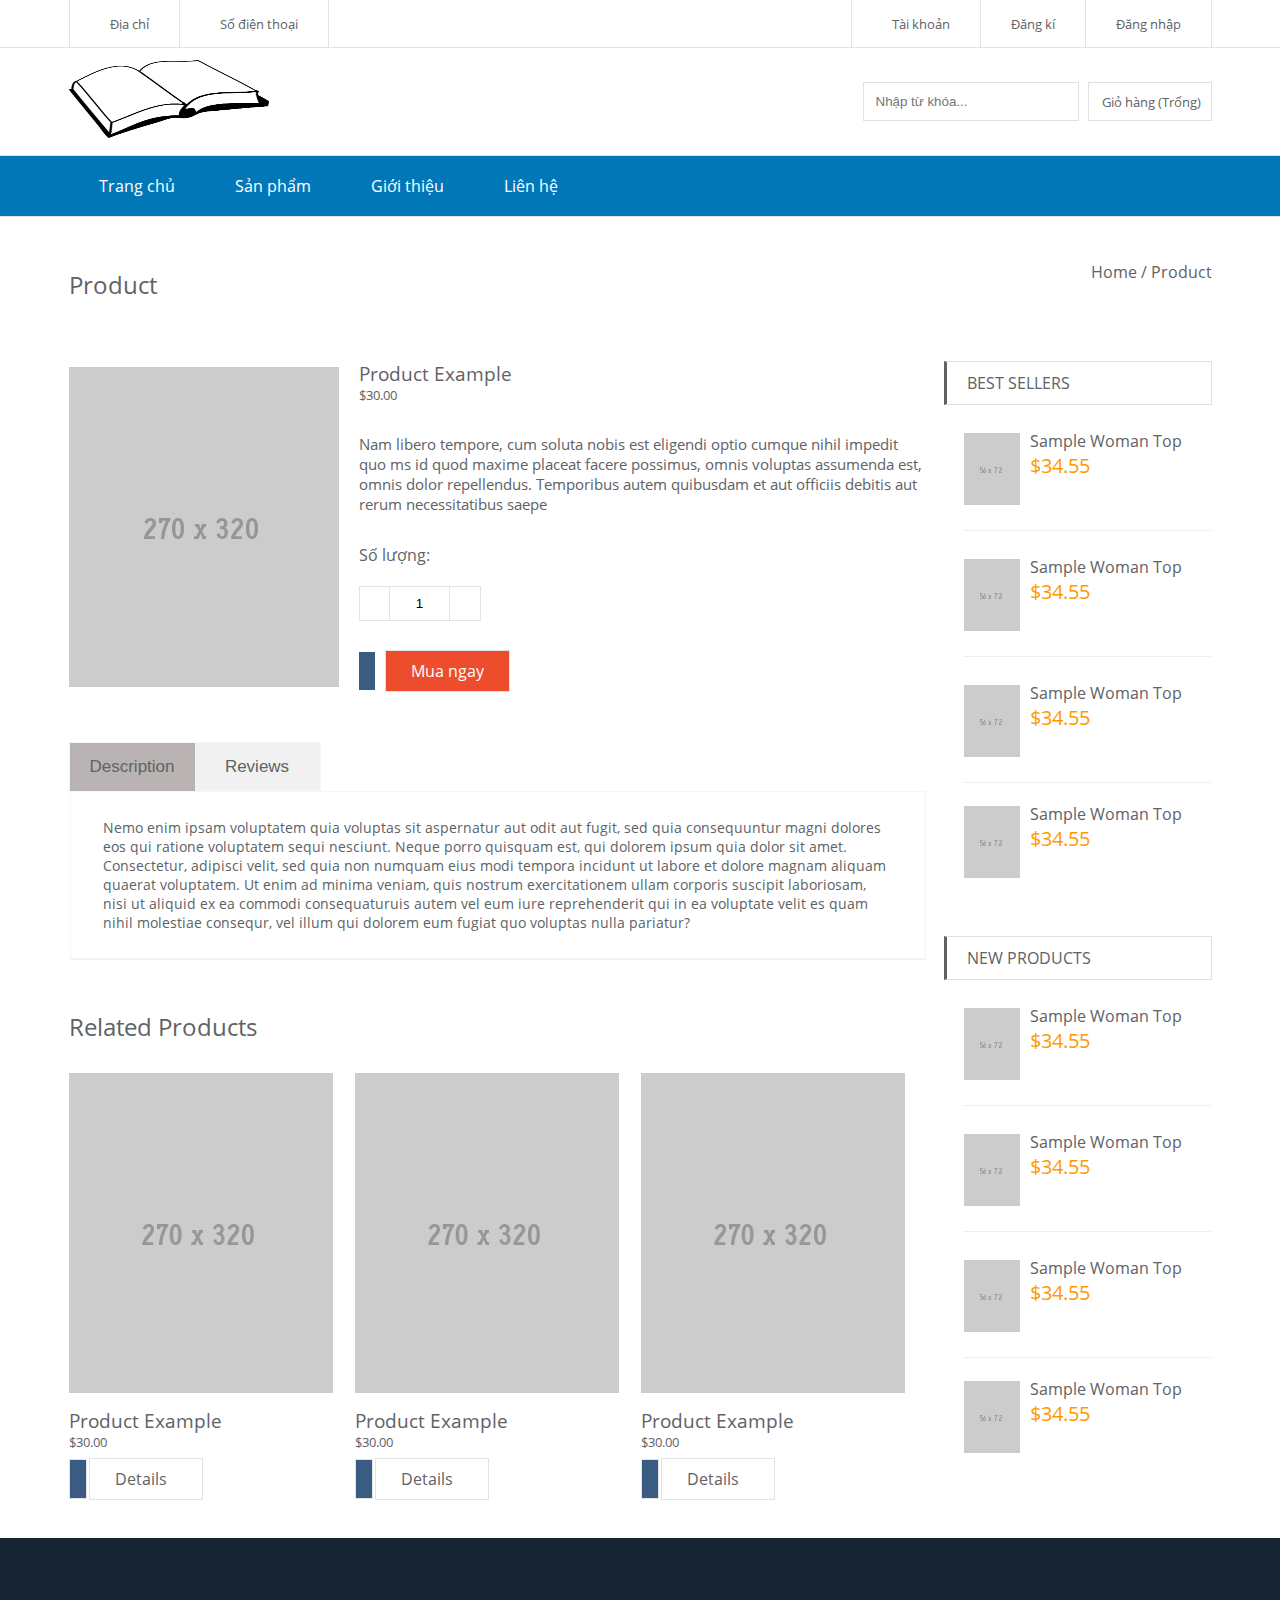
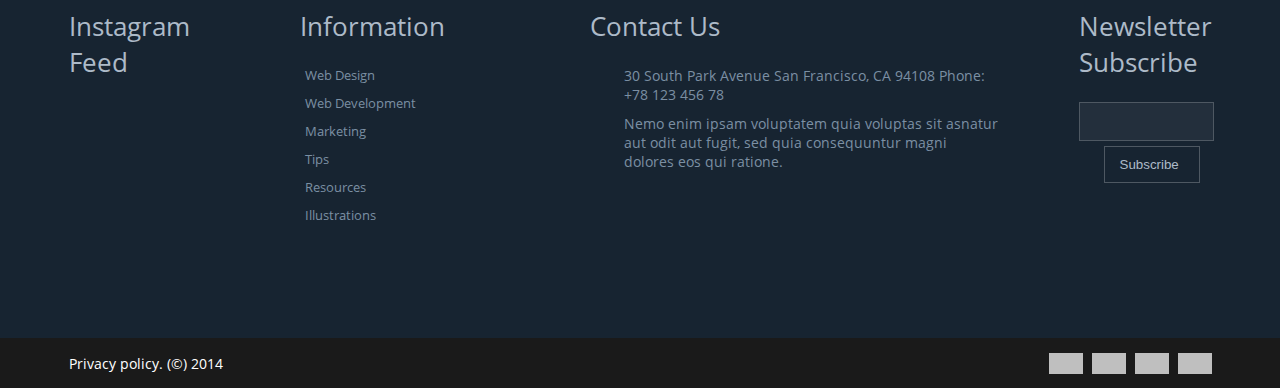
<file: HTML/detail-product.html>
<!DOCTYPE html>
<html lang="en">
<head>
	<meta charset="UTF-8">
	<title>Document</title>
	<link rel="stylesheet" href="https://use.fontawesome.com/releases/v5.7.2/css/all.css" integrity="sha384-fnmOCqbTlWIlj8LyTjo7mOUStjsKC4pOpQbqyi7RrhN7udi9RwhKkMHpvLbHG9Sr" crossorigin="anonymous">
	<link rel="stylesheet" type="text/css" href="css/detail.css">
	<script src="js/detail.js"></script>
</head>
<body>
	<div class="header">
		<div class="header-top">
			<div class="container container-flex">
				<ul class="header-contact">	
					<li>
						<a href="#">
							<i class="fas fa-home"></i>Địa chỉ
						</a>
					</li>
					<li>
						<a href="#">
								<i class="fas fa-phone"></i>Số điện thoại
						</a>
					</li>	
				</ul>
				<ul class="header-menu">
					<li>
						<a href="#">
							<i class="fas fa-user"></i>Tài khoản
						</a>
					</li>
					<li><a href="D:\Work For HTML\WebSachEnd\signup.html">Đăng kí</a></li>
					<li><a href="D:\Work For HTML\WebSachEnd\login.html">Đăng nhập</a></li>
				</ul>
			</div>	
		</div>
		<div class="header-mid">
			<div class="container container-flex">
				<div class="hero-img">
					<a href="#">
						<img src="img/book-logo.png" alt="cake">
					</a>
				</div>
				<div class="header-mid-right">
					<div class="header-mid-margin">
						<form action="/" id="form-search">
							<input type="text" placeholder="Nhập từ khóa..." id="input-search">
							<button class="fa fa-search" type="submit" id="btn-search"></button>
						</form>
					</div>
					<div class="header-mid-margin">
						<div class="cart">
							<div class="cart-item">
								<i class="fa fa-shopping-cart"></i>
								 Giỏ hàng (Trống) 
								<i class="fa fa-chevron-down"></i>
							</div>
						</div>
					</div>
				</div>
			</div>	
		</div>
		<div class="header-bottom">
				<div class="container">
					<ul class="header-nav">
						<li class="home-page"><a href="D:\Work For HTML\WebSachEnd\index.html" class="current-nav">Trang chủ</a></li>
						<li>
							<a class="current-nav" href="#">Sản phẩm</a>
							<ul class="header-sub-nav">
								<li class="sub-list">
									<a href="#">Sản phẩm 1</a>
									<ul class="sub-product">
										<li><a href="#">Sản phẩm 1.1</a></li>
										<li><a href="#">Sản phẩm 1.2</a></li>
										<li><a href="#">Sản phẩm 1.3</a></li>
									</ul>
								</li>
								<li><a href="#">Sản phẩm 2</a></li>
								<li><a href="#">Sản phẩm 3</a></li>
							</ul>
						</li>
						<li><a href="#" class="current-nav">Giới thiệu</a></li>
						<li><a href="#" class="current-nav">Liên hệ</a></li>

					</ul>
				</div>	
		</div>
	</div>
	<div class="content">
		<div class="container">
			<div class="clearfix">
				<h2 class="page-title">Product</h2>
				<ul class="page-control">
					<li class="page-control-item"><a href="#">Home</a></li>
					<li>Product</li>
				</ul>
			</div>
			<div class="product-title">
				<div class="content-left">
					<div class="product-img-price">
						<div class="img-product">
							<img src="img/product.jpg" alt="product" class="img-product">
						</div>
						<div class="title-product">
							<h3 class="product-name">Product Example</h3>	
							<h5 class="product-price">$30.00</h5>
							<p class="product-info">Nam libero tempore, cum soluta nobis est eligendi optio cumque nihil impedit quo ms id quod maxime placeat facere possimus, omnis voluptas assumenda est, omnis dolor repellendus. Temporibus autem quibusdam et aut officiis debitis aut rerum necessitatibus saepe</p>
							<p>Số lượng:</p>
							<div class="option-buy">
								<button class="button-config" id="reduce" onclick="setChange('reduce')"><i class="fas fa-minus"></i></button>
								<input type="number" value="1" id="quantity">
								<button class="button-config" id="increase" onclick="setChange('increase')"><i class="fas fa-plus"></i></button>
							</div>
							<div class="add-to-cart">
								<a href="#" class="add-item-cart-related"><i class="fa fa-shopping-cart"></i></a>
								<a href="#" class="buy-now">Mua ngay</a>
							</div>
						</div>
					</div>
					<div class="description-reviews">
						<div class="tab">
							<button class="tablinks" onclick="openAction(event, 'description')" id="defaultOpen">Description</button>
							<button class="tablinks" onclick="openAction(event, 'reviews')">Reviews</button>
						</div>

						<div id="description" class="tabcontent">
							<p>Nemo enim ipsam voluptatem quia voluptas sit aspernatur aut odit aut fugit, sed quia consequuntur magni dolores eos qui ratione voluptatem sequi nesciunt. Neque porro quisquam est, qui dolorem ipsum quia dolor sit amet.

							Consectetur, adipisci velit, sed quia non numquam eius modi tempora incidunt ut labore et dolore magnam aliquam quaerat voluptatem. Ut enim ad minima veniam, quis nostrum exercitationem ullam corporis suscipit laboriosam, nisi ut aliquid ex ea commodi consequaturuis autem vel eum iure reprehenderit qui in ea voluptate velit es quam nihil molestiae consequr, vel illum qui dolorem eum fugiat quo voluptas nulla pariatur?
							</p>
						</div>

						<div id="reviews" class="tabcontent">
							<p>No Reviews</p> 
						</div>
					</div>
					<div class="clearfix">
						<h2 class="page-title">Related Products</h2>
					</div>
					<div class="product-list">
						<div class="product-item-related">
							<a href="#"><img src="img/product.jpg" alt="product" class="img-product-related"></a>
							<div class="product-item-detail-related">
								<h3 class="product-name-related">Product Example</h3>	
								<h5 class="product-price-related">$30.00</h5>
								<div class="product-buy-detail-related">
									<a href="#" class="add-item-cart-related"><i class="fa fa-shopping-cart"></i></a>
									<a href="#" class="item-detail-related">Details<i class="fa fa-chevron-right"></i></a>
								</div>
							</div>
						</div>
						<div class="product-item-related">
							<a href="#"><img src="img/product.jpg" alt="product" class="img-product-related"></a>
							<div class="product-item-detail-related">
								<h3 class="product-name-related">Product Example</h3>	
								<h5 class="product-price-related">$30.00</h5>
								<div class="product-buy-detail-related">
									<a href="#" class="add-item-cart-related"><i class="fa fa-shopping-cart"></i></a>
									<a href="#" class="item-detail-related">Details<i class="fa fa-chevron-right"></i></a>
								</div>
							</div>
						</div>
						<div class="product-item-related">
							<a href="#"><img src="img/product.jpg" alt="product" class="img-product-related"></a>
							<div class="product-item-detail-related">
								<h3 class="product-name-related">Product Example</h3>	
								<h5 class="product-price-related">$30.00</h5>
								<div class="product-buy-detail-related">
									<a href="#" class="add-item-cart-related"><i class="fa fa-shopping-cart"></i></a>
									<a href="#" class="item-detail-related">Details<i class="fa fa-chevron-right"></i></a>
								</div>
							</div>
						</div>
					</div>
				</div>
				<div class="content-right">
					<div class="list-product">
						<h3 class="list-product-title">Best Sellers</h3>
						<div class="list-product-body">
							<div class="product-item">
								<a class="img-product-item" href="#">
									<img src="img/product-mini.png" alt="product" class="img-product">
								</a>
								<div class="media-body">
									Sample Woman Top
									<span class="beta-sales-price">$34.55</span>
								</div>
							</div>
							<div class="product-item">
								<a class="img-product-item" href="#">
									<img src="img/product-mini.png" alt="product" class="img-product">
								</a>
								<div class="media-body">
									Sample Woman Top
									<span class="beta-sales-price">$34.55</span>
								</div>
							</div>
							<div class="product-item">
								<a class="img-product-item" href="#">
									<img src="img/product-mini.png" alt="product" class="img-product">
								</a>
								<div class="media-body">
									Sample Woman Top
									<span class="beta-sales-price">$34.55</span>
								</div>
							</div>
							<div class="product-item-last">
								<a class="img-product-item" href="#">
									<img src="img/product-mini.png" alt="product" class="img-product">
								</a>
								<div class="media-body">
									Sample Woman Top
									<span class="beta-sales-price">$34.55</span>
								</div>
							</div>
						</div>
					</div>
					<div class="list-product">
						<h3 class="list-product-title">New Products</h3>
						<div class="list-product-body">
							<div class="product-item">
								<a class="img-product-item" href="#">
									<img src="img/product-mini.png" alt="product" class="img-product">
								</a>
								<div class="media-body">
									Sample Woman Top
									<span class="beta-sales-price">$34.55</span>
								</div>
							</div>
							<div class="product-item">
								<a class="img-product-item" href="#">
									<img src="img/product-mini.png" alt="product" class="img-product">
								</a>
								<div class="media-body">
									Sample Woman Top
									<span class="beta-sales-price">$34.55</span>
								</div>
							</div>
							<div class="product-item">
								<a class="img-product-item" href="#">
									<img src="img/product-mini.png" alt="product" class="img-product">
								</a>
								<div class="media-body">
									Sample Woman Top
									<span class="beta-sales-price">$34.55</span>
								</div>
							</div>
							<div class="product-item-last">
								<a class="img-product-item" href="#">
									<img src="img/product-mini.png" alt="product" class="img-product">
								</a>
								<div class="media-body">
									Sample Woman Top
									<span class="beta-sales-price">$34.55</span>
								</div>
							</div>
						</div>
					</div>
				</div>
			</div>
		</div>
	</div>	

	<div class="footer">
		<div class="footer-top">
			<div class="container container-flex-bot">
				<div class="instagram">
					<h1 class="info-title">Instagram Feed</h1>
				</div>
				<div class="information">
					<h1 class="info-title">Information</h1>
					<ul class="information-sub">
						<li>
							<a href=""><i class="fa fa-chevron-right"></i>
								Web Design
							</a>
						</li>
						<li>
							<a href=""><i class="fa fa-chevron-right"></i>
								Web Development
							</a>
						</li>
						<li>
							<a href=""><i class="fa fa-chevron-right"></i>
								Marketing
							</a>
						</li>
						<li>
							<a href=""><i class="fa fa-chevron-right"></i>
								Tips
							</a>
						</li>
						<li>
							<a href=""><i class="fa fa-chevron-right"></i>
								Resources
							</a>
						</li>
						<li>
							<a href=""><i class="fa fa-chevron-right"></i>
								Illustrations
							</a>
						</li>
					</ul>
				</div>
				
				<div class="contact">
					<div class="contact-sub">
						<h1 class="info-title">Contact Us</h1>
						<i class="fas fa-map-marker-alt"></i>
						<p class="font-size-p">30 South Park Avenue San Francisco, CA 94108 Phone: +78 123 456 78</p>
						<p class="font-size-p">Nemo enim ipsam voluptatem quia voluptas sit asnatur aut odit aut fugit, sed quia consequuntur magni dolores eos qui ratione.</p>
					</div>
				</div>
				<div class="subscribe">
					<h1 class="info-title">Newsletter Subscribe</h1>
					<form action="/">
						<input type="text" id="input-subscribe">
						<button class="btn-subscribe" type="submit">Subscribe <i class="fa fa-chevron-right"></i></button>
					</form>
				</div>
			</div>
		</div>
		<div class="footer-bottom">
			<div class="container footer-bottom-flex">
				<p class="pull-left">Privacy policy. (©) 2014</p>
				<p class="pull-right">
					<a href="#">
						<img src="img/rectangle.jpg" alt="linhtinh">
					</a>
					<a href="#">
						<img src="img/rectangle.jpg" alt="linhtinh">
					</a>
					<a href="#">
						<img src="img/rectangle.jpg" alt="linhtinh">
					</a>
					<a href="#">
						<img src="img/rectangle.jpg" alt="linhtinh">
					</a>
				</p>
			</div>
		</div>
	</div>
	<script>

		document.getElementById("defaultOpen").click();
	</script>
</body>
</html>
</file>
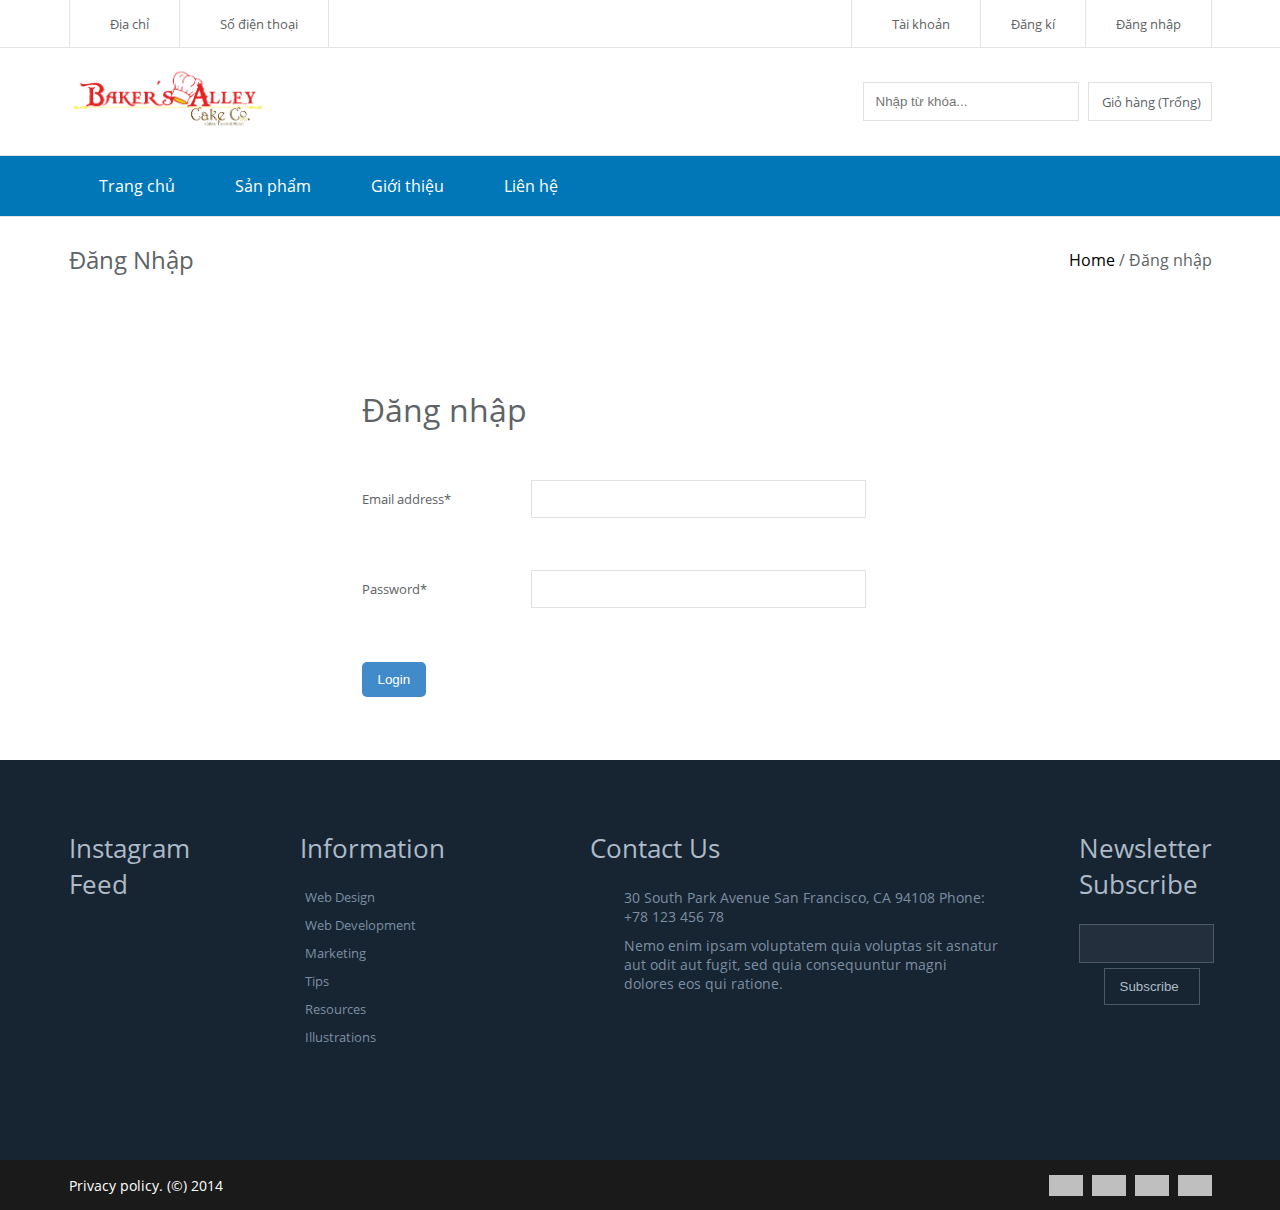
<file: HTML/login.html>
<!DOCTYPE html>
<html lang="en">
<head>
	<meta charset="UTF-8">
	<title>Document</title>
	<link rel="stylesheet" href="https://use.fontawesome.com/releases/v5.7.2/css/all.css" integrity="sha384-fnmOCqbTlWIlj8LyTjo7mOUStjsKC4pOpQbqyi7RrhN7udi9RwhKkMHpvLbHG9Sr" crossorigin="anonymous">
	<link rel="stylesheet" type="text/css" href="css/login.css">
</head>
<body>
	<div class="header">
		<div class="header-top">
			<div class="container container-flex">
				<ul class="header-contact">	
					<li>
						<a href="#">
							<i class="fas fa-home"></i>Địa chỉ
						</a>
					</li>
					<li>
						<a href="#">
								<i class="fas fa-phone"></i>Số điện thoại
						</a>
					</li>	
				</ul>
				<ul class="header-menu">
					<li>
						<a href="#">
							<i class="fas fa-user"></i>Tài khoản
						</a>
					</li>
					<li><a href="#">Đăng kí</a></li>
					<li><a href="#">Đăng nhập</a></li>
				</ul>
			</div>	
		</div>
		<div class="header-mid">
			<div class="container container-flex">
				<div class="hero-img">
					<a href="#">
						<img src="img/logo-cake.png" alt="cake">
					</a>
				</div>
				<div class="header-mid-right">
					<div class="header-mid-margin">
						<form action="/" id="form-search">
							<input type="text" placeholder="Nhập từ khóa..." id="input-search">
							<button class="fa fa-search" type="submit" id="btn-search"></button>
						</form>
					</div>
					<div class="header-mid-margin">
						<div class="cart">
							<div class="cart-item">
								<i class="fa fa-shopping-cart"></i>
								 Giỏ hàng (Trống) 
								<i class="fa fa-chevron-down"></i>
							</div>
						</div>
					</div>
				</div>
			</div>	
		</div>
		<div class="header-bottom">
				<div class="container">
					<ul class="header-nav">
						<li><a href="#" class="current-nav">Trang chủ</a></li>
						<li>
							<a class="current-nav" href="#">Sản phẩm</a>
							<ul class="header-sub-nav">
								<li><a href="#">Sản phẩm 1</a></li>
								<li><a href="#">Sản phẩm 2</a></li>
								<li><a href="#">Sản phẩm 3</a></li>
							</ul>
						</li>
						<li><a href="#" class="current-nav">Giới thiệu</a></li>
						<li><a href="#" class="current-nav">Liên hệ</a></li>

					</ul>
				</div>	
		</div>
	</div>

	<div class="content">
		<div class="container">
			<div class="clearfix">
				<h2 class="page-title">Đăng Nhập</h2>
				<ul class="page-control">
					<li class="page-control-item"><a href="#">Home</a></li>
					<li>Đăng nhập</li>
				</ul>
			</div>
			<form action="/">
				<table class="content-login">
					<tr>
						<td>
							<h1 class="page-title">Đăng nhập</h1>
						</td>
					</tr>
					<tr>
						<td class="name-input">Email address*</td>
						<td><input type="Email" class="input-login" required></td>
					</tr>
					<tr>
						<td class="name-input">Password*</td>
						<td><input type="Password" class="input-login" required></td>
					</tr>
					<tr>
						<td>
							<input type="submit" value="Login" id="btn-login">
						</td>
					</tr>
				</table>
			</form>
		</div>
	</div>	

	<div class="footer">
		<div class="footer-top">
			<div class="container container-flex-bot">
				<div class="instagram">
					<h1 class="info-title">Instagram Feed</h1>
				</div>
				<div class="information">
					<h1 class="info-title">Information</h1>
					<ul class="information-sub">
						<li>
							<a href=""><i class="fa fa-chevron-right"></i>
								Web Design
							</a>
						</li>
						<li>
							<a href=""><i class="fa fa-chevron-right"></i>
								Web Development
							</a>
						</li>
						<li>
							<a href=""><i class="fa fa-chevron-right"></i>
								Marketing
							</a>
						</li>
						<li>
							<a href=""><i class="fa fa-chevron-right"></i>
								Tips
							</a>
						</li>
						<li>
							<a href=""><i class="fa fa-chevron-right"></i>
								Resources
							</a>
						</li>
						<li>
							<a href=""><i class="fa fa-chevron-right"></i>
								Illustrations
							</a>
						</li>
					</ul>
				</div>
				<div class="contact">
					<div class="contact-sub">
						<h1 class="info-title">Contact Us</h1>
						<i class="fas fa-map-marker-alt"></i>
						<p class="font-size-p">30 South Park Avenue San Francisco, CA 94108 Phone: +78 123 456 78</p>
						<p class="font-size-p">Nemo enim ipsam voluptatem quia voluptas sit asnatur aut odit aut fugit, sed quia consequuntur magni dolores eos qui ratione.</p>
					</div>
				</div>
				<div class="subscribe">
					<h1 class="info-title">Newsletter Subscribe</h1>
					<form action="/">
						<input type="text" id="input-subscribe">
						<button class="btn-subscribe" type="submit">Subscribe <i class="fa fa-chevron-right"></i></button>
					</form>
				</div>
			</div>
		</div>
		<div class="footer-bottom">
			<div class="container footer-bottom-flex">
				<p class="pull-left">Privacy policy. (©) 2014</p>
				<p class="pull-right">
					<a href="#">
						<img src="img/rectangle.jpg" alt="linhtinh">
					</a>
					<a href="#">
						<img src="img/rectangle.jpg" alt="linhtinh">
					</a>
					<a href="#">
						<img src="img/rectangle.jpg" alt="linhtinh">
					</a>
					<a href="#">
						<img src="img/rectangle.jpg" alt="linhtinh">
					</a>
				</p>
			</div>
		</div>
	</div>
</body>
</html>
</file>
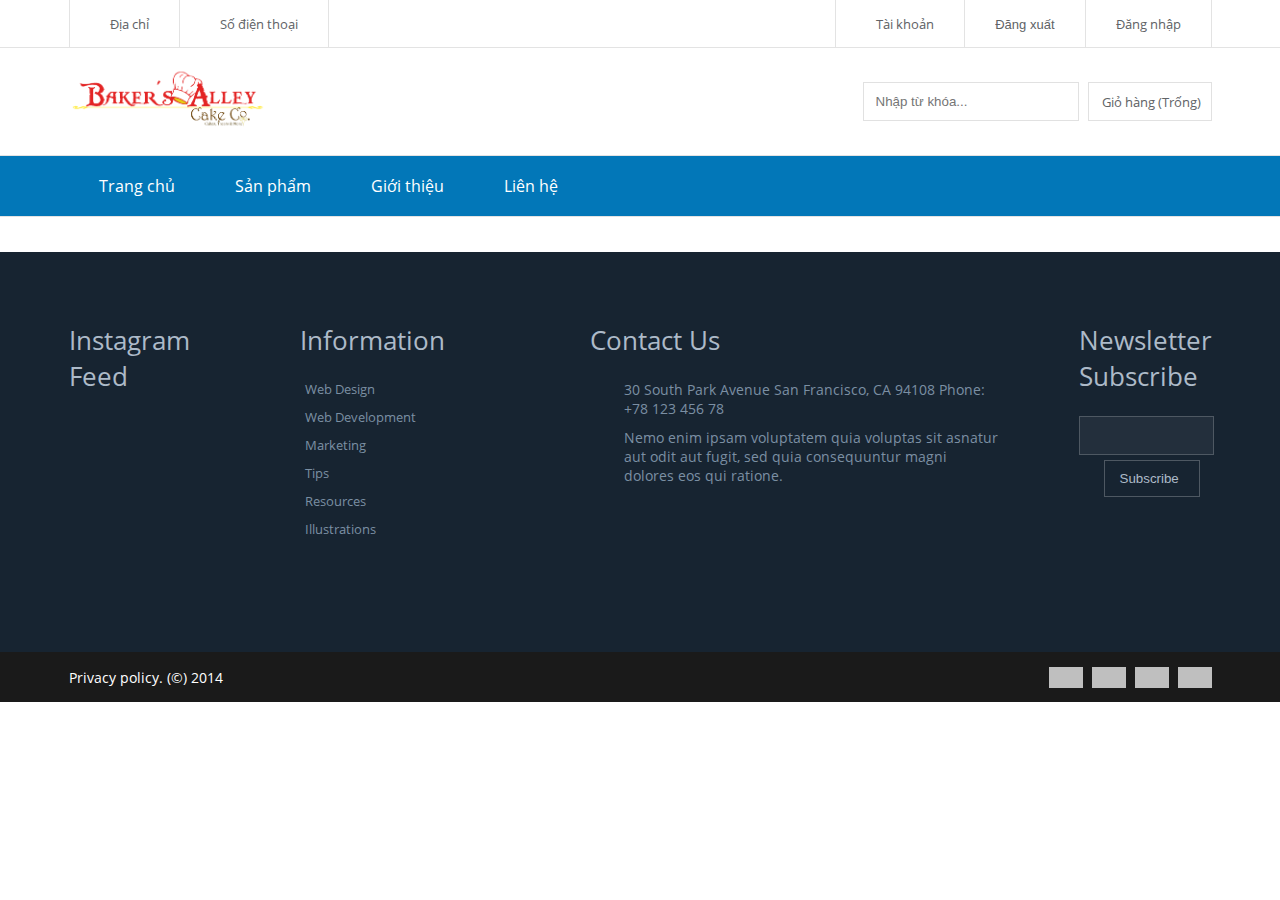
<file: HTML/loginsuccess.html>
<!DOCTYPE html>
<html lang="en">
<head>
	<meta charset="UTF-8">
	<title>Document</title>
	<link rel="stylesheet" href="https://use.fontawesome.com/releases/v5.7.2/css/all.css" integrity="sha384-fnmOCqbTlWIlj8LyTjo7mOUStjsKC4pOpQbqyi7RrhN7udi9RwhKkMHpvLbHG9Sr" crossorigin="anonymous">
	<link rel="stylesheet" type="text/css" href="css/signup.css">
</head>
<body>
	<div class="header">
		<div class="header-top">
			<div class="container container-flex">
				<ul class="header-contact">	
					<li>
						<a href="#">
							<i class="fas fa-home"></i>Địa chỉ
						</a>
					</li>
					<li>
						<a href="#">
								<i class="fas fa-phone"></i>Số điện thoại
						</a>
					</li>	
				</ul>
				<ul class="header-menu">
					<li>
						<a href="#">
							<i class="fas fa-user"></i>Tài khoản
						</a>
					</li>
					<li>
						<form action="#">
							<input type="submit" value="Đăng xuất" id="log-out">
						</form>
					</li>
					<li><a href="#">Đăng nhập</a></li>
				</ul>
			</div>	
		</div>
		<div class="header-mid">
			<div class="container container-flex">
				<div class="hero-img">
					<a href="#">
						<img src="img/logo-cake.png" alt="cake">
					</a>
				</div>
				<div class="header-mid-right">
					<div class="header-mid-margin">
						<form action="/" id="form-search">
							<input type="text" placeholder="Nhập từ khóa..." id="input-search">
							<button class="fa fa-search" type="submit" id="btn-search"></button>
						</form>
					</div>
					<div class="header-mid-margin">
						<div class="cart">
							<div class="cart-item">
								<i class="fa fa-shopping-cart"></i>
								 Giỏ hàng (Trống) 
								<i class="fa fa-chevron-down"></i>
							</div>
						</div>
					</div>
				</div>
			</div>	
		</div>
		<div class="header-bottom">
				<div class="container">
					<ul class="header-nav">
						<li><a href="#" class="current-nav">Trang chủ</a></li>
						<li>
							<a class="current-nav" href="#">Sản phẩm</a>
							<ul class="header-sub-nav">
								<li><a href="#">Sản phẩm 1</a></li>
								<li><a href="#">Sản phẩm 2</a></li>
								<li><a href="#">Sản phẩm 3</a></li>
							</ul>
						</li>
						<li><a href="#" class="current-nav">Giới thiệu</a></li>
						<li><a href="#" class="current-nav">Liên hệ</a></li>

					</ul>
				</div>	
		</div>
	</div>

	<div class="content">
		<div class="container">
			
		</div>
	</div>	

	<div class="footer">
		<div class="footer-top">
			<div class="container container-flex-bot">
				<div class="instagram">
					<h1 class="info-title">Instagram Feed</h1>
				</div>
				<div class="information">
					<h1 class="info-title">Information</h1>
					<ul class="information-sub">
						<li>
							<a href=""><i class="fa fa-chevron-right"></i>
								Web Design
							</a>
						</li>
						<li>
							<a href=""><i class="fa fa-chevron-right"></i>
								Web Development
							</a>
						</li>
						<li>
							<a href=""><i class="fa fa-chevron-right"></i>
								Marketing
							</a>
						</li>
						<li>
							<a href=""><i class="fa fa-chevron-right"></i>
								Tips
							</a>
						</li>
						<li>
							<a href=""><i class="fa fa-chevron-right"></i>
								Resources
							</a>
						</li>
						<li>
							<a href=""><i class="fa fa-chevron-right"></i>
								Illustrations
							</a>
						</li>
					</ul>
				</div>
				<div class="contact">
					<div class="contact-sub">
						<h1 class="info-title">Contact Us</h1>
						<i class="fas fa-map-marker-alt"></i>
						<p class="font-size-p">30 South Park Avenue San Francisco, CA 94108 Phone: +78 123 456 78</p>
						<p class="font-size-p">Nemo enim ipsam voluptatem quia voluptas sit asnatur aut odit aut fugit, sed quia consequuntur magni dolores eos qui ratione.</p>
					</div>
				</div>
				<div class="subscribe">
					<h1 class="info-title">Newsletter Subscribe</h1>
					<form action="/">
						<input type="text" id="input-subscribe">
						<button class="btn-subscribe" type="submit">Subscribe <i class="fa fa-chevron-right"></i></button>
					</form>
				</div>
			</div>
		</div>
		<div class="footer-bottom">
			<div class="container footer-bottom-flex">
				<p class="pull-left">Privacy policy. (©) 2014</p>
				<p class="pull-right">
					<a href="#">
						<img src="img/rectangle.jpg" alt="linhtinh">
					</a>
					<a href="#">
						<img src="img/rectangle.jpg" alt="linhtinh">
					</a>
					<a href="#">
						<img src="img/rectangle.jpg" alt="linhtinh">
					</a>
					<a href="#">
						<img src="img/rectangle.jpg" alt="linhtinh">
					</a>
				</p>
			</div>
		</div>
	</div>
</body>
</html>
</file>
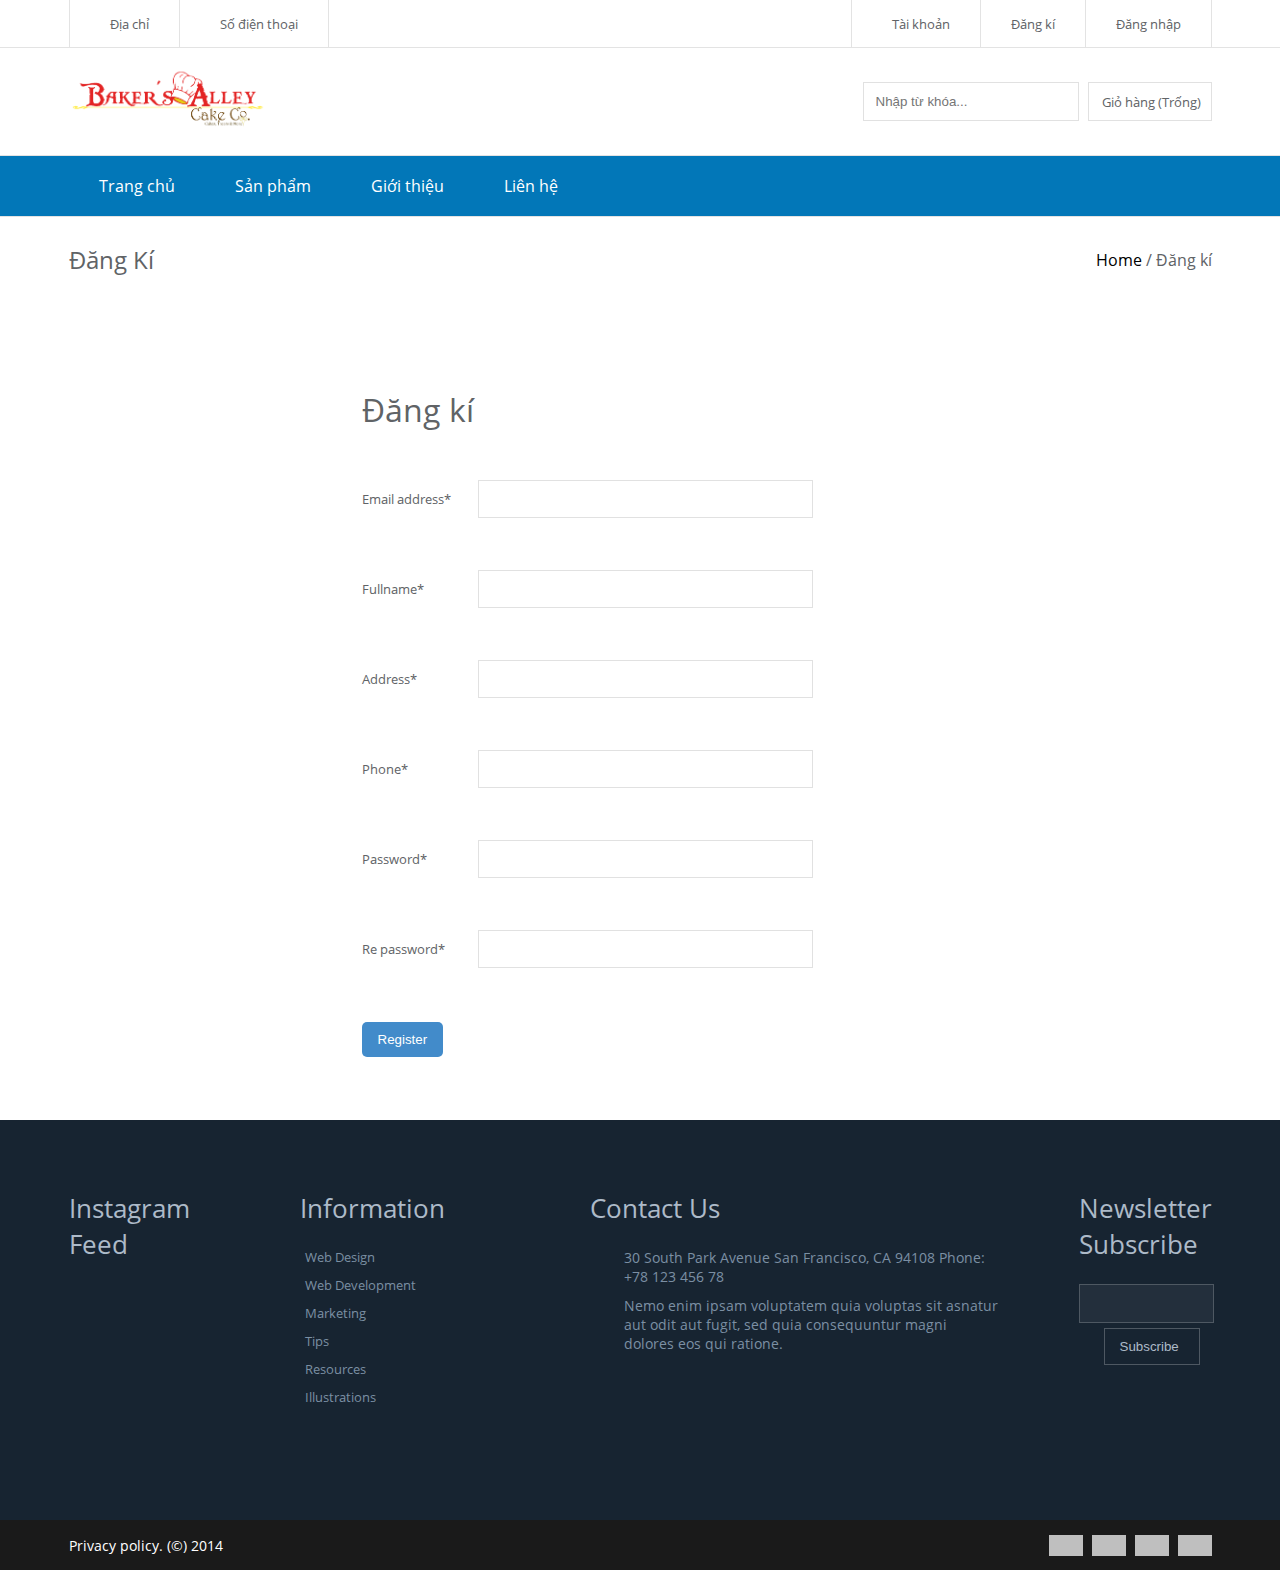
<file: HTML/signup.html>
<!DOCTYPE html>
<html lang="en">
<head>
	<meta charset="UTF-8">
	<title>Document</title>
	<link rel="stylesheet" href="https://use.fontawesome.com/releases/v5.7.2/css/all.css" integrity="sha384-fnmOCqbTlWIlj8LyTjo7mOUStjsKC4pOpQbqyi7RrhN7udi9RwhKkMHpvLbHG9Sr" crossorigin="anonymous">
	<link rel="stylesheet" type="text/css" href="css/signup.css">
</head>
<body>
	<div class="header">
		<div class="header-top">
			<div class="container container-flex">
				<ul class="header-contact">	
					<li>
						<a href="#">
							<i class="fas fa-home"></i>Địa chỉ
						</a>
					</li>
					<li>
						<a href="#">
								<i class="fas fa-phone"></i>Số điện thoại
						</a>
					</li>	
				</ul>
				<ul class="header-menu">
					<li>
						<a href="#">
							<i class="fas fa-user"></i>Tài khoản
						</a>
					</li>
					<li><a href="#">Đăng kí</a></li>
					<li><a href="#">Đăng nhập</a></li>
				</ul>
			</div>	
		</div>
		<div class="header-mid">
			<div class="container container-flex">
				<div class="hero-img">
					<a href="#">
						<img src="img/logo-cake.png" alt="cake">
					</a>
				</div>
				<div class="header-mid-right">
					<div class="header-mid-margin">
						<form action="/" id="form-search">
							<input type="text" placeholder="Nhập từ khóa..." id="input-search">
							<button class="fa fa-search" type="submit" id="btn-search"></button>
						</form>
					</div>
					<div class="header-mid-margin">
						<div class="cart">
							<div class="cart-item">
								<i class="fa fa-shopping-cart"></i>
								 Giỏ hàng (Trống) 
								<i class="fa fa-chevron-down"></i>
							</div>
						</div>
					</div>
				</div>
			</div>	
		</div>
		<div class="header-bottom">
				<div class="container">
					<ul class="header-nav">
						<li><a href="#" class="current-nav">Trang chủ</a></li>
						<li>
							<a class="current-nav" href="#">Sản phẩm</a>
							<ul class="header-sub-nav">
								<li><a href="#">Sản phẩm 1</a></li>
								<li><a href="#">Sản phẩm 2</a></li>
								<li><a href="#">Sản phẩm 3</a></li>
							</ul>
						</li>
						<li><a href="#" class="current-nav">Giới thiệu</a></li>
						<li><a href="#" class="current-nav">Liên hệ</a></li>

					</ul>
				</div>	
		</div>
	</div>

	<div class="content">
		<div class="container">
			<div class="clearfix">
				<h2 class="page-title">Đăng Kí</h2>
				<ul class="page-control">
					<li class="page-control-item"><a href="#">Home</a></li>
					<li>Đăng kí</li>
				</ul>
			</div>
			<form action="/">
				<table class="content-register">
					<tr>
						<td>
							<h1 class="page-title">Đăng kí</h1>
						</td>
					</tr>
					<tr>
						<td class="name-input">Email address*</td>
						<td><input type="Email" class="input-register" required></td>
					</tr>
					<tr>
						<td class="name-input">Fullname*</td>
						<td><input type="text" class="input-register" required></td>
					</tr>
					<tr>
						<td class="name-input">Address*</td>
						<td><input type="text" class="input-register" required></td>
					</tr>
					<tr>
						<td class="name-input">Phone*</td>
						<td><input type="number" class="input-register" required></td>
					</tr>
					<tr>
						<td class="name-input">Password*</td>
						<td><input type="password" class="input-register" required></td>
					</tr>
					<tr>
						<td class="name-input">Re password*</td>
						<td><input type="password" class="input-register" required></td>
					</tr>
					<tr>
						<td>
							<input type="submit" value="Register" id="btn-register">
						</td>
					</tr>
				</table>
			</form>
		</div>
	</div>	

	<div class="footer">
		<div class="footer-top">
			<div class="container container-flex-bot">
				<div class="instagram">
					<h1 class="info-title">Instagram Feed</h1>
				</div>
				<div class="information">
					<h1 class="info-title">Information</h1>
					<ul class="information-sub">
						<li>
							<a href=""><i class="fa fa-chevron-right"></i>
								Web Design
							</a>
						</li>
						<li>
							<a href=""><i class="fa fa-chevron-right"></i>
								Web Development
							</a>
						</li>
						<li>
							<a href=""><i class="fa fa-chevron-right"></i>
								Marketing
							</a>
						</li>
						<li>
							<a href=""><i class="fa fa-chevron-right"></i>
								Tips
							</a>
						</li>
						<li>
							<a href=""><i class="fa fa-chevron-right"></i>
								Resources
							</a>
						</li>
						<li>
							<a href=""><i class="fa fa-chevron-right"></i>
								Illustrations
							</a>
						</li>
					</ul>
				</div>
				<div class="contact">
					<div class="contact-sub">
						<h1 class="info-title">Contact Us</h1>
						<i class="fas fa-map-marker-alt"></i>
						<p class="font-size-p">30 South Park Avenue San Francisco, CA 94108 Phone: +78 123 456 78</p>
						<p class="font-size-p">Nemo enim ipsam voluptatem quia voluptas sit asnatur aut odit aut fugit, sed quia consequuntur magni dolores eos qui ratione.</p>
					</div>
				</div>
				<div class="subscribe">
					<h1 class="info-title">Newsletter Subscribe</h1>
					<form action="/">
						<input type="text" id="input-subscribe">
						<button class="btn-subscribe" type="submit">Subscribe <i class="fa fa-chevron-right"></i></button>
					</form>
				</div>
			</div>
		</div>
		<div class="footer-bottom">
			<div class="container footer-bottom-flex">
				<p class="pull-left">Privacy policy. (©) 2014</p>
				<p class="pull-right">
					<a href="#">
						<img src="img/rectangle.jpg" alt="linhtinh">
					</a>
					<a href="#">
						<img src="img/rectangle.jpg" alt="linhtinh">
					</a>
					<a href="#">
						<img src="img/rectangle.jpg" alt="linhtinh">
					</a>
					<a href="#">
						<img src="img/rectangle.jpg" alt="linhtinh">
					</a>
				</p>
			</div>
		</div>
	</div>
</body>
</html>
</file>
<file: HTML/css/detail.css>
@font-face{
	font-family: OpenSans-Regular;
	src: url(../font/OpenSans-Regular.ttf);
}
body, div, img, ul, li, h1, h2, h3, h4, h5, h6, p, span, form, input{
	margin: 0;
	padding: 0;
}
span{
	display: inline-block;
}
body{
	font-family: OpenSans-Regular;
	color: #606366;
}
ul{
	list-style: none;
}
a{
	text-decoration: none;
	color: inherit;
}
.container{
	width: 1143px;
	margin: 0 auto;
}
.container-flex{
	display: flex;
	height: 47px;
	align-items: center;
}
.header-top{
	font-size: 13px;
	font-weight: 100;
	border-bottom: 1px solid #e3e3e3;
	height: 100%;

}
.header-contact{
	display: flex;
}


.header-menu{
	display: flex;
	margin-left: auto;
}
.header-contact, .header-menu{
	height: 100%;
}
.header-contact li {
	border-right: 1px solid #e3e3e3;
	display: flex;
	align-items: center;
	padding: 0 30px;
}
.header-contact li:first-child {
	border-left: 1px solid #e3e3e3;
}
.header-menu li{
	border-right: 1px solid #e3e3e3;
	display: flex;
	align-items: center;
	padding: 0 30px;
}
.header-menu li:first-child {
	border-left: 1px solid #e3e3e3;
}
.header-top i{
	margin-right: 10px;
	font-size: 11px;
}
.header-contact a{
	color: inherit;
  	text-decoration: inherit;
}
.header-menu a{
	color: inherit;
  	text-decoration: inherit;
}
.header-top a:hover{
	color: black;
}
.header-mid{
	margin: 30px 0 0px;
}
.hero-img img{
	width: 200px;
	height: 78px;

}
.header-mid-right{
	margin-left: auto;
}
.header-mid-margin{
	margin-left: 7px;
	float: left;
}
#btn-search{
	position: absolute;
    right: 6px;
    top: 0;
    bottom: 0;
    border: none;
    background: none;
    cursor: pointer;
}
#form-search{
	width: 218px;
	display: inline-block;
	position: relative;
}
#input-search{
	height: 37px;
	border: 1px solid #e1e1e1;
	width: 190px;
	padding: 0 12px;
}
.cart{
	border: 1px solid #e1e1e1;
    height: 37px;
    line-height: 37px;
    padding: 0 10px;
    font-size: 13px;
	font-weight: 100;
}
.cart .cart-item i:first-child {
    margin-right: 3px;
    color: #999da0;
    padding-left: 0;
    padding-right: 0;
    font-size: 14px;	
}
.header-bottom{
	font-weight: 100;
	margin-top: 30px;
	height: 60px;
	border-top: 1px solid #e3e3e3;
	border-bottom: 1px solid #e3e3e3;
	background-color: #0277b8; 
}
.header-nav{
	display: flex;
	height: 60px;
	align-items: center;
}
.header-nav li{
	height: 43px;
	display: flex;
	align-items: center;
	position: relative;
}
.header-nav a{
	height: 100%;
	display: flex;
	align-items: center;
}

.header-nav li:hover .header-sub-nav {
	display: block;
}

.header-sub-nav {
	position: absolute;
	top: 100%;
	left: 0;
	background: #fff;
	min-width:200px;
	display: none;
	transition: width 2s;
	box-shadow: 0px 5px 19px 0px rgba(0,0,0,0.75);
}

.header-sub-nav li a {
	color: black;
	width: 100%;
	height: 100%;
	display: flex;
	align-items: center;
	padding-left: 28px; 
}
.header-sub-nav li{
	border-bottom: 1px solid #e3e3e3; 
}
.header-sub-nav li a:hover{
	color: #fff;
}
.current-nav{
	width: 100%;
	padding: 0 30px 0 30px;
	color: white;
  	text-decoration: inherit;
}
.header-nav a:hover{
	background: rgb(58, 92, 131);
}

/* content */
.content{
	height: 1260px;
}
.clearfix{
	margin-top: 26px;
	display: flex;
}
.page-title{
	font-weight: 100;
	margin-top: 25px;
}
.page-control{
	display: flex;
	align-items: center;
	margin-left: auto;
	font-weight: 100;
}

.page-control li::after {
	content: '/';
	display: inline-block;
	margin: 0 4px;
}
.page-control li:last-child::after {
	display: none;
}
.page-control-item a:hover{
	text-decoration: underline;
}
.page-control-item a{
	color: inherit;
}
.product-title{
	display: flex;
	margin-top: 60px;
}
.content-left{
	width: 75%;
}
.product-img-price{
	display: flex;
}
.content-right{
	background-color: #fff;
	width: 25%;
}
.img-product{
	margin-right: 10px;
	margin-top: 3px;

}
.product-name{
	font-weight: 100;
}
.product-price{
	font-weight: 100;
	margin-bottom: 30px;
}
.product-info{
	font-size: 15px;
	margin-bottom: 30px;
}
.list-product{
	height: 434.862px;
	margin-left: 18px;
	margin-bottom: 140px;

}
.list-product-title{
	font-size: 16px;
    text-transform: uppercase;
    border: 1px solid #e1e1e1;
    padding: 10px 0 10px 20px;
    border-left: 3px solid #606366;
    color: #606366;
   	font-weight: 100;
   	margin-bottom: 25px;
}
.product-item{
	margin-top: 25px;
	display: flex;
	padding-bottom: 20px;
	border-bottom: 1px dotted #e1e1e1;
}
.product-item-last{
	margin-top: 25px;
	display: flex;
	padding-bottom: 20px;
	margin-top: 20px;
}
.list-product-body{
	margin-left: 20px;
}
.beta-sales-price{
	font-size: 20px;
    color: #f90;
}

.description-reviews{
	margin-top: 50px;
}
.tabs{
	display: flex;

}
.tabs li{

}
.tabs li a{
	padding: 15px 35px;
	border: 1px dotted #e1e1e1;
}
.product-list{
	margin-top: 30px;
	display: flex;
}
.product-item-related{
	padding-right: 22px;
}
.product-name-related{
	font-weight: 100;
	margin-top: 10px;
}
.product-price-related{
	font-weight: 100;
}
.product-buy-detail-related{
	margin-top: 10px;
}
.product-buy-detail-related a{
	color: #606366; 
	border: 1px solid #e3e3e3; 
}
.add-item-cart-related{
	color: #606366; 
	margin-right: 2px;
	background-color: #3a5c83;
	padding: 8px;

}
.add-item-cart-related i{
	color: #fff;
	font-size: 22px;
}
.item-detail-related{
	font-weight: 100;
	font-size: 16px;
	padding: 9px 25px 9px 25px;
}
.item-detail-related i{
	color: #f90;
	font-size: 10px;
	margin-left: 10px;
}
.add-item-cart-related:hover{
	background: #f90;
}
.item-detail-related:hover{
	background: #3a5c83;
	color: #fff;
}
.product-item-related:hover .add-item-cart-related {
	background: #f90;
}
.product-item-related:hover .img-product-related{
	transform: scale(1.05);
}

.product-item-related a img {
	transition: all 0.1s;
	height: 320px;
    width: 264px;
}
.button-config{
	border: none;
    background: none;
    outline: none;
    cursor: pointer;
    width: 30%;
    height: 100%;
}
#quantity{
	height: 100%;
	border: none;
	width: 70%;
	outline: none;
	text-align: center;
	border-right: 1px solid #e3e3e3;
	border-left: 1px solid #e3e3e3;
}
.option-buy{
	margin-top: 20px;
	border: 1px solid #e3e3e3;
    width: 120px;
    height: 33px;
    align-items: center;
    display: flex;
	margin-bottom: 32px;
}
input[type=number]::-webkit-inner-spin-button, 
input[type=number]::-webkit-outer-spin-button { 
  -webkit-appearance: none; 
  margin: 0; 
}
.buy-now{
	border: 1px solid #e3e3e3;
	font-weight: 100;
	font-size: 16px;
	padding: 9px 25px 9px 25px;
	color: #fff;
    background: #ee4d2d;
    margin-left: 8px;
}
.buy-now:hover{
	background: #f05d40;
}
.tab {
	overflow: hidden;
    border-top: 1px solid #f6f6f6;
    background-color: #f1f1f1;
    width: 250px;
    border-right: 1px solid #f6f6f6;
    border-left: 1px solid #f6f6f6;
}
.tab button {
  background-color: inherit;
  float: left;
  border: none;
  outline: none;
  cursor: pointer;
  padding: 14px 16px;
  transition: 0.3s;
  font-size: 17px;
  color: inherit;

}
.tab button:hover {
  background-color: #ddd;
}

/* Create an active/current tablink class */
.tab button.active {
  background-color: #b9b3b3;
}
.tabcontent p{
	font-size: 14px;
	margin: 20px;
}
/* Style the tab content */
.tabcontent {
  display: none;
  padding: 6px 12px;
  border: 1px solid #f6f6f6;
  box-shadow: 0 1px 1px rgba(0,0,0,.05);
  margin-left: 1px;
}
.tablinks{
	width: 50%;
}
/* code phần footer */
.footer{
	margin-top: 35px;
	font-size: 13px;
}
.footer-top{
	padding-top: 70px;
	height: 330px;
	background: #172431;
}
.footer-bottom{
	height: 50px;
}
.information{
	padding-left: 110px;
}
.contact{
	padding-left: 110px;
}
.subscribe{
	padding-left: 80px;
	width: 173px;
}
.container-flex-bot{
	display: flex;
}
.info-title{
	font-weight: 100;
	color: #adbac8;
	margin-bottom: 22px;
}
.information-sub li{
	margin-bottom: 10px;
}
.information-sub li a{
	color: #7b8fa3;
	font-size: 13px;
}
.information-sub li a:hover{
	color: #f90;
}
.information-sub li i{
	color: #f90;
    margin-right: 5px;
    font-size: 10px
}
.contact i{
	color: #f90;
    font-size: 28px;
    position: absolute;
}
.font-size-p{
	font-size: 14px;
	margin: 0 0 10px;
	color: #7b8fa3;
	padding-left: 34px;
}
.contact-sub{
	position: relative;
	padding-left: 35px;
}
#input-subscribe{
	border: 1px solid #4e5862;
	background: #232f3c;
	height: 37px;
	width: 100%;
	margin-bottom: 5px;
	
}
.btn-subscribe i{
	margin-left: 5px;
    font-size: 10px;
    color: #f90;	
}
.btn-subscribe{
	background: none;
    border: 1px solid #4e5862;
    color: #adbac8;
    height: 37px;
    padding: 0 15px;
    margin-left: 25px;
    cursor: pointer;
}
.footer-bottom{
	background: #1a1a1a;
	display: flex;
	align-items: center;
}
.footer-bottom p{
	font-size: 14px;
	color: #fff;
}
.footer-bottom-flex{
	display: flex;
	align-items: center;
}
.pull-right{
	padding-top: 5px;
	margin-left: auto;
}
.pull-right a{
	margin-left: 5px;
}
</file>
<file: HTML/css/login.css>
@font-face{
	font-family: OpenSans-Regular;
	src: url(../font/OpenSans-Regular.ttf);
}
body, div, img, ul, li, h1, h2, h3, h4, h5, h6, p, span, form, input{
	margin: 0;
	padding: 0;
}
body{
	font-family: OpenSans-Regular;
	color: #606366;
}
ul{
	list-style: none;
}
a{
	text-decoration: none;
}
.container{
	width: 1143px;
	margin: 0 auto;
}
.container-flex{
	display: flex;
	height: 47px;
	align-items: center;
}
.header-top{
	font-size: 13px;
	font-weight: 100;
	border-bottom: 1px solid #e3e3e3;
	height: 100%;

}
.header-contact{
	display: flex;
}


.header-menu{
	display: flex;
	margin-left: auto;
}
.header-contact, .header-menu{
	height: 100%;
}
.header-contact li {
	border-right: 1px solid #e3e3e3;
	display: flex;
	align-items: center;
	padding: 0 30px;
}
.header-contact li:first-child {
	border-left: 1px solid #e3e3e3;
}
.header-menu li{
	border-right: 1px solid #e3e3e3;
	display: flex;
	align-items: center;
	padding: 0 30px;
}
.header-menu li:first-child {
	border-left: 1px solid #e3e3e3;
}
.header-top i{
	margin-right: 10px;
	font-size: 11px;
}
.header-contact a{
	color: inherit;
  	text-decoration: inherit;
}
.header-menu a{
	color: inherit;
  	text-decoration: inherit;
}
.header-top a:hover{
	color: black;
}
.header-mid{
	margin: 30px 0 0px;
}
.hero-img img{
	width: 200px;
	height: 78px;

}
.header-mid-right{
	margin-left: auto;
}
.header-mid-margin{
	margin-left: 7px;
	float: left;
}
#btn-search{
	position: absolute;
    right: 6px;
    top: 0;
    bottom: 0;
    border: none;
    background: none;
    cursor: pointer;
}
#form-search{
	width: 218px;
	display: inline-block;
	position: relative;
}
#input-search{
	height: 37px;
	border: 1px solid #e1e1e1;
	width: 190px;
	padding: 0 12px;
}
.cart{
	border: 1px solid #e1e1e1;
    height: 37px;
    line-height: 37px;
    padding: 0 10px;
    font-size: 13px;
	font-weight: 100;
}
.cart .cart-item i:first-child {
    margin-right: 3px;
    color: #999da0;
    padding-left: 0;
    padding-right: 0;
    font-size: 14px;	
}
.header-bottom{
	font-weight: 100;
	margin-top: 30px;
	height: 60px;
	border-top: 1px solid #e3e3e3;
	border-bottom: 1px solid #e3e3e3;
	background-color: #0277b8; 
}
.header-nav{
	display: flex;
	height: 60px;
	align-items: center;
}
.header-nav li{
	height: 43px;
	display: flex;
	align-items: center;
	position: relative;
}
.header-nav a{
	height: 100%;
	display: flex;
	align-items: center;
}

.header-nav li:hover .header-sub-nav {
	display: block;
}

.header-sub-nav {
	position: absolute;
	top: 100%;
	left: 0;
	background: #fff;
	min-width:200px;
	display: none;
	transition: width 2s;
	box-shadow: 0px 5px 19px 0px rgba(0,0,0,0.75);
}

.header-sub-nav li a {
	color: black;
	width: 100%;
	height: 100%;
	display: flex;
	align-items: center;
	padding-left: 28px; 
}
.header-sub-nav li{
	border-bottom: 1px solid #e3e3e3; 
}
.header-sub-nav li a:hover{
	color: #fff;
}
.current-nav{
	width: 100%;
	padding: 0 30px 0 30px;
	color: white;
  	text-decoration: inherit;
}
.header-nav a:hover{
	background: rgb(58, 92, 131);
}
.clearfix{
	margin-top: 26px;
	display: flex;
}
.page-title{
	font-weight: 100;
}
.page-control{
	display: flex;
	align-items: center;
	margin-left: auto;
	font-weight: 100;
}

.page-control li::after {
	content: '/';
	display: inline-block;
	margin: 0 4px;
}
.page-control li:last-child::after {
	display: none;
}
.page-control-item a:hover{
	text-decoration: underline;
}
.page-control-item a{
	color: black;
}
.content-login{
	margin-top: 87px;
	padding-left: 290px;
}
.content-login tr{
	height: 88px;
}
.input-login{
	height: 36px;
	width: 333px;
	border: 1px solid #e1e1e1;	
}
.name-input{
	font-weight: 100;
	font-size: 13px;
}
#btn-login{
	background: none;
	border-radius: 5px;
	padding: 10px 16px;
	cursor: pointer;
	color: #fff;
	background-color: #428bca;
	border:0;
}
#btn-login:hover{
	background-color: #3276b1;
}
.footer{
	margin-top: 35px;
	font-size: 13px;
}
.footer-top{
	padding-top: 70px;
	height: 330px;
	background: #172431;
}
.footer-bottom{
	height: 50px;
}
.information{
	padding-left: 110px;
}
.contact{
	padding-left: 110px;
}
.subscribe{
	padding-left: 80px;
	width: 173px;
}
.container-flex-bot{
	display: flex;
}
.info-title{
	font-weight: 100;
	color: #adbac8;
	margin-bottom: 22px;
}
.information-sub li{
	margin-bottom: 10px;
}
.information-sub li a{
	color: #7b8fa3;
	font-size: 13px;
}
.information-sub li a:hover{
	color: #f90;
}
.information-sub li i{
	color: #f90;
    margin-right: 5px;
    font-size: 10px
}
.contact i{
	color: #f90;
    font-size: 28px;
    position: absolute;
}
.font-size-p{
	font-size: 14px;
	margin: 0 0 10px;
	color: #7b8fa3;
	padding-left: 34px;
}
.contact-sub{
	position: relative;
	padding-left: 35px;
}
#input-subscribe{
	border: 1px solid #4e5862;
	background: #232f3c;
	height: 37px;
	width: 100%;
	margin-bottom: 5px;
	
}
.btn-subscribe i{
	margin-left: 5px;
    font-size: 10px;
    color: #f90;	
}
.btn-subscribe{
	background: none;
    border: 1px solid #4e5862;
    color: #adbac8;
    height: 37px;
    padding: 0 15px;
    margin-left: 25px;
    cursor: pointer;
}
.footer-bottom{
	background: #1a1a1a;
	display: flex;
	align-items: center;
}
.footer-bottom p{
	font-size: 14px;
	color: #fff;
}
.footer-bottom-flex{
	display: flex;
	align-items: center;
}
.pull-right{
	padding-top: 5px;
	margin-left: auto;
}
.pull-right a{
	margin-left: 5px;
}
</file>
<file: HTML/css/signup.css>
@font-face{
	font-family: OpenSans-Regular;
	src: url(../font/OpenSans-Regular.ttf);
}
body, div, img, ul, li, h1, h2, h3, h4, h5, h6, p, span, form, input{
	margin: 0;
	padding: 0;
}
body{
	font-family: OpenSans-Regular;
	color: #606366;
}
ul{
	list-style: none;
}
a{
	text-decoration: none;
}
.container{
	width: 1143px;
	margin: 0 auto;
}
.container-flex{
	display: flex;
	height: 47px;
	align-items: center;
}
.header-top{
	font-size: 13px;
	font-weight: 100;
	border-bottom: 1px solid #e3e3e3;
	height: 100%;

}
.header-contact{
	display: flex;

}


.header-menu{
	display: flex;
	margin-left: auto;
}
.header-contact, .header-menu{
	height: 100%;
}
.header-contact li {
	border-right: 1px solid #e3e3e3;
	display: flex;
	align-items: center;
	padding: 0 30px;
}
.header-contact li:first-child {
	border-left: 1px solid #e3e3e3;
}
.header-menu li{
	border-right: 1px solid #e3e3e3;
	display: flex;
	align-items: center;
	padding: 0 30px;
}
.header-menu li:first-child {
	border-left: 1px solid #e3e3e3;
}
.header-top i{
	margin-right: 10px;
	font-size: 11px;
}
.header-contact a{
	color: inherit;
  	text-decoration: inherit;
}
.header-menu a{
	color: inherit;
  	text-decoration: inherit;
}
.header-top a:hover{
	color: black;
}
.header-mid{
	margin: 30px 0 0px;
}
.hero-img img{
	width: 200px;
	height: 78px;

}
#log-out{
	border: none;
	background: none;
	cursor: pointer;
	font-weight: 100;
	color: inherit;
	font-size: 13px;
	outline: none;
}
#log-out:hover{
	color: red;
}
.header-mid-right{
	margin-left: auto;
}
.header-mid-margin{
	margin-left: 7px;
	float: left;
}
#btn-search{
	position: absolute;
    right: 6px;
    top: 0;
    bottom: 0;
    border: none;
    background: none;
}
#form-search{
	width: 218px;
	display: inline-block;
	position: relative;
}
#input-search{
	height: 37px;
	border: 1px solid #e1e1e1;
	width: 190px;
	padding: 0 12px;
}
.cart{
	border: 1px solid #e1e1e1;
    height: 37px;
    line-height: 37px;
    padding: 0 10px;
    font-size: 13px;
	font-weight: 100;
}
.cart .cart-item i:first-child {
    margin-right: 3px;
    color: #999da0;
    padding-left: 0;
    padding-right: 0;
    font-size: 14px;	
}
.header-bottom{
	font-weight: 100;
	margin-top: 30px;
	height: 60px;
	border-top: 1px solid #e3e3e3;
	border-bottom: 1px solid #e3e3e3;
	background-color: #0277b8; 
}
.header-nav{
	display: flex;
	height: 60px;
	align-items: center;
}
.header-nav li{
	height: 43px;
	display: flex;
	align-items: center;
	position: relative;
}
.header-nav a{
	height: 100%;
	display: flex;
	align-items: center;
}

.header-nav li:hover .header-sub-nav {
	display: block;
}

.header-sub-nav {
	position: absolute;
	top: 100%;
	left: 0;
	background: #fff;
	min-width:200px;
	display: none;
	transition: width 2s;
	box-shadow: 0px 5px 19px 0px rgba(0,0,0,0.75);
}

.header-sub-nav li a {
	color: black;
	width: 100%;
	height: 100%;
	display: flex;
	align-items: center;
	padding-left: 28px; 
}
.header-sub-nav li{
	border-bottom: 1px solid #e3e3e3; 
}
.header-sub-nav li a:hover{
	color: #fff;
}
.current-nav{
	width: 100%;
	padding: 0 30px 0 30px;
	color: white;
  	text-decoration: inherit;
}
.header-nav a:hover{
	background: rgb(58, 92, 131);
}
.clearfix{
	margin-top: 26px;
	display: flex;
}
.page-title{
	font-weight: 100;
}
.page-control{
	display: flex;
	align-items: center;
	margin-left: auto;
	font-weight: 100;
}

.page-control li::after {
	content: '/';
	display: inline-block;
	margin: 0 4px;
}
.page-control li:last-child::after {
	display: none;
}
.page-control-item a:hover{
	text-decoration: underline;
}
.page-control-item a{
	color: black;
}
.content-register{
	margin-top: 87px;
	padding-left: 290px;
}
.content-register tr{
	height: 88px;
}
.input-register{
	height: 36px;
	width: 333px;
	border: 1px solid #e1e1e1;	
}
.name-input{
	font-weight: 100;
	font-size: 13px;
}
#btn-register{
	background: none;
	border-radius: 5px;
	padding: 10px 16px;
	cursor: pointer;
	color: #fff;
	background-color: #428bca;
	border:0;
}
#btn-register:hover{
	background-color: #3276b1;
}
.footer{
	margin-top: 35px;
	font-size: 13px;
}
.footer-top{
	padding-top: 70px;
	height: 330px;
	background: #172431;
}
.footer-bottom{
	height: 50px;
}
.information{
	padding-left: 110px;
}
.contact{
	padding-left: 110px;
}
.subscribe{
	padding-left: 80px;
	width: 173px;
}
.container-flex-bot{
	display: flex;
}
.info-title{
	font-weight: 100;
	color: #adbac8;
	margin-bottom: 22px;
}
.information-sub li{
	margin-bottom: 10px;
}
.information-sub li a{
	color: #7b8fa3;
	font-size: 13px;
}
.information-sub li a:hover{
	color: #f90;
}
.information-sub li i{
	color: #f90;
    margin-right: 5px;
    font-size: 10px
}
.contact i{
	color: #f90;
    font-size: 28px;
    position: absolute;
}
.font-size-p{
	font-size: 14px;
	margin: 0 0 10px;
	color: #7b8fa3;
	padding-left: 34px;
}
.contact-sub{
	position: relative;
	padding-left: 35px;
}
#input-subscribe{
	border: 1px solid #4e5862;
	background: #232f3c;
	height: 37px;
	width: 100%;
	margin-bottom: 5px;
	
}
.btn-subscribe i{
	margin-left: 5px;
    font-size: 10px;
    color: #f90;	
}
.btn-subscribe{
	background: none;
    border: 1px solid #4e5862;
    color: #adbac8;
    height: 37px;
    padding: 0 15px;
    margin-left: 25px;
    cursor: pointer;
}
.footer-bottom{
	background: #1a1a1a;
	display: flex;
	align-items: center;
}
.footer-bottom p{
	font-size: 14px;
	color: #fff;
}
.footer-bottom-flex{
	display: flex;
	align-items: center;
}
.pull-right{
	padding-top: 5px;
	margin-left: auto;
}
.pull-right a{
	margin-left: 5px;
}
</file>
